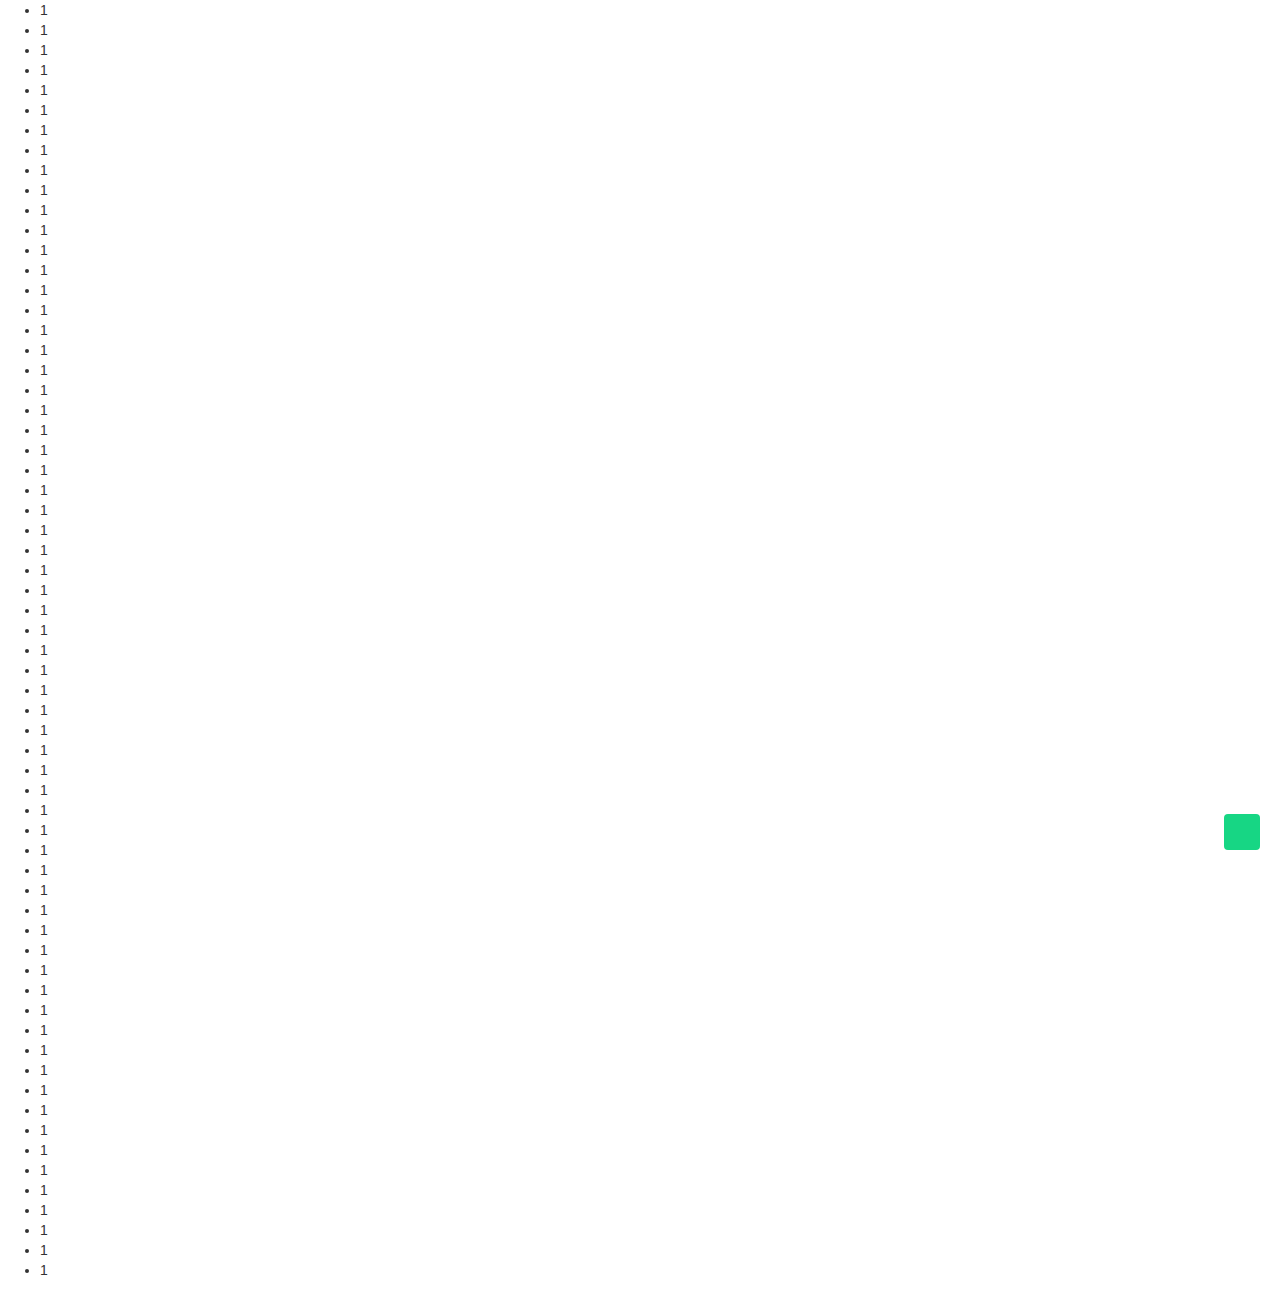
<file: goTop/index.html>
<!DOCTYPE html>
<html lang="en">
<head>
    <meta charset="UTF-8">
    <title>回到顶端</title>
    <script src="../a-resource/bootstrap-3.3.7/js/jquery.js"></script>
    <link rel="stylesheet" href="../a-resource/bootstrap-3.3.7/css/bootstrap.min.css">
    <script src="../a-resource/bootstrap-3.3.7/js/bootstrap.min.js"></script>
    <link rel="stylesheet" href="http://at.alicdn.com/t/font_403793_08hscus8kccba9k9.css">
<style>
.returnBtn{
    border-radius:4px;
    position:fixed;
    bottom:50px;
    right:20px;
    background-color:#17D684;
    z-index:1;
    width:36px;
    height:36px;
}

.gly-i {
	font-size: 30px;
    margin: 0 0 5px 3px;

}
.returnBtn a {
	text-decoration: none;
	color: #b7ffbe;
}
.returnBtn a:hover {
	text-decoration: none;
	color: #fff;
}

.returnBtn a:focus {
    text-decoration: none;
}

</style>
</head>
<body>
<div class="returnBtn">
<a  id="GotoTop"><i class=" iconfont icon-huidaodingduan gly-i" aria-hidden="true"></i></a>
</div>
<script>
$(document).ready(function(){
	$('#GotoTop').click(function(){
		$('html,body').animate({scrollTop:0});
	});
	$(window).scroll(function(){
		if($(window).scrollTop()>100){
			$('.returnBtn').css({'display':"block"})
		}
		else{
			$('.returnBtn').css({'display':"none"})
		}
	});
});
</script>
<ul>
    <li>1</li>
    <li>1</li>
    <li>1</li>
    <li>1</li>
    <li>1</li>
    <li>1</li>
    <li>1</li>
    <li>1</li>
    <li>1</li>
    <li>1</li>
    <li>1</li>
    <li>1</li>
    <li>1</li>
    <li>1</li>
    <li>1</li>
    <li>1</li>
    <li>1</li>
    <li>1</li>
    <li>1</li>
    <li>1</li>
    <li>1</li>
    <li>1</li>
    <li>1</li>
    <li>1</li>
    <li>1</li>
    <li>1</li>
    <li>1</li>
    <li>1</li>
    <li>1</li>
    <li>1</li>
    <li>1</li>
    <li>1</li>
    <li>1</li>
    <li>1</li>
    <li>1</li>
    <li>1</li>
    <li>1</li>
    <li>1</li>
    <li>1</li>
    <li>1</li>
    <li>1</li>
    <li>1</li>
    <li>1</li>
    <li>1</li>
    <li>1</li>
    <li>1</li>
    <li>1</li>
    <li>1</li>
    <li>1</li>
    <li>1</li>
    <li>1</li>
    <li>1</li>
    <li>1</li>
    <li>1</li>
    <li>1</li>
    <li>1</li>
    <li>1</li>
    <li>1</li>
    <li>1</li>
    <li>1</li>
    <li>1</li>
    <li>1</li>
    <li>1</li>
    <li>1</li>
</ul>

</body>
</html>
</file>
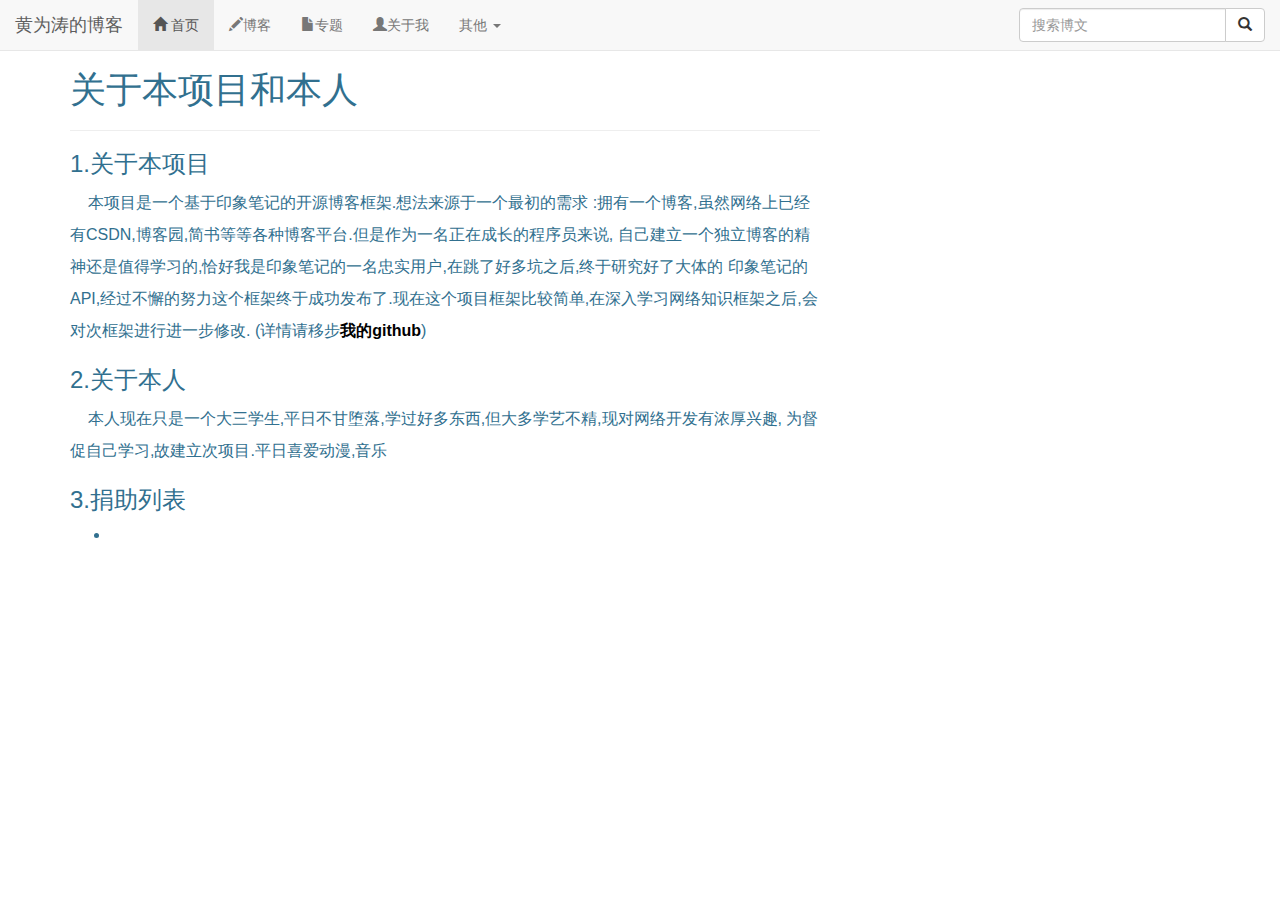
<file: aboutMe.html>
<!DOCTYPE html>
<html lang="en">
<head>
    <meta charset="UTF-8">
    <title>Title</title>
    <script src="../bootstrap-3.3.7/js/jquery.js"></script>
    <link rel="stylesheet" href="../bootstrap-3.3.7/css/bootstrap.min.css">
    <script src="../bootstrap-3.3.7/js/bootstrap.min.js"></script>
    <meta name="viewport" content="width=device-width,
                                     initial-scale=1.0,
                                     maximum-scale=1.0,
                                     user-scalable=no">

    <style>
        body{
            padding-top: 50px;
        }
        .text-info{
            font-size: medium;
        }
        p.big {line-height:200%}
    </style>
</head>
<body>
    <div class="container"></div>
    <nav class="navbar navbar-default navbar-fixed-top" role="navigation">
        <div class="container-fluid">
            <div class="navbar-header">
                <button type="button" class="navbar-toggle" data-toggle="collapse"
                        data-target="#example-navbar-collapse">
                    <span class="sr-only">切换导航</span>
                    <span class="icon-bar"></span>
                    <span class="icon-bar"></span>
                    <span class="icon-bar"></span>
                </button>
                <a class="navbar-brand" href="#">黄为涛的博客</a>
            </div>
            <div class="collapse navbar-collapse" id="example-navbar-collapse">
                <ul class="nav navbar-nav">
                    <li class="active" ><a href="#" style=""><span class="glyphicon glyphicon-home" ></span> 首页</a></li>
                    <li><a href="#"><span class="glyphicon glyphicon-pencil"></span>博客</a></li>
                    <li><a href="#"><span class="glyphicon glyphicon-file"></span>专题</a></li>
                    <li><a href="#"><span class="glyphicon glyphicon-user"></span>关于我</a></li>
                    <li class="dropdown">
                        <a href="#" class="dropdown-toggle" data-toggle="dropdown">
                            其他 <b class="caret"></b>
                        </a>
                        <ul class="dropdown-menu" >
                            <li><a href="#">应用1</a></li>
                            <li><a href="#">应用2</a></li>
                            <li><a href="#">应用3</a></li>
                            <li class="divider"></li>
                            <li><a href="#">分离的链接</a></li>
                            <li class="divider"></li>
                            <li><a href="#">另一个分离的链接</a></li>
                        </ul>
                    </li>
                </ul>
                <form action="/blog/" class="navbar-form navbar-right">
                    <div class="input-group">
                        <input type="text" class="form-control" placeholder="搜索博文">
                        <span class="input-group-btn">
                         <button class="btn btn-default" type="submit"><span class="glyphicon glyphicon-search"></span></button>
                    </span>
                    </div>
                </form>
            </div>
        </div>
    </nav>
    <div class="container" >
        <div class="row">
            <div class="col-lg-8 text-info">
                <h1>关于本项目和本人</h1><hr>
                <h3 id="aboutProject">1.关于本项目</h3>
                <div>
                    <p class="big">&nbsp;&nbsp;&nbsp;&nbsp;本项目是一个基于印象笔记的开源博客框架.想法来源于一个最初的需求
                        :拥有一个博客,虽然网络上已经有CSDN,博客园,简书等等各种博客平台.但是作为一名正在成长的程序员来说,
                        自己建立一个独立博客的精神还是值得学习的,恰好我是印象笔记的一名忠实用户,在跳了好多坑之后,终于研究好了大体的
                        印象笔记的API,经过不懈的努力这个框架终于成功发布了.现在这个项目框架比较简单,在深入学习网络知识框架之后,会对次框架进行进一步修改.
                        (详情请移步<b><a href="https://github.com/taoey" style="color: #000;">我的github</a></b>)
                    </p>
                 </div>
                <h3 id="aboutMe">2.关于本人</h3>
                <div>
                    <p class="big">&nbsp;&nbsp;&nbsp;&nbsp;本人现在只是一个大三学生,平日不甘堕落,学过好多东西,但大多学艺不精,现对网络开发有浓厚兴趣,
                        为督促自己学习,故建立次项目.平日喜爱动漫,音乐






                    </p>
                </div>
                <h3 id="donate">3.捐助列表</h3>
                <div>
                    <ul>
                        <li></li>
                    </ul>
                </div>
            </div>
        </div>

    </div>
</body>
</html>
</file>
